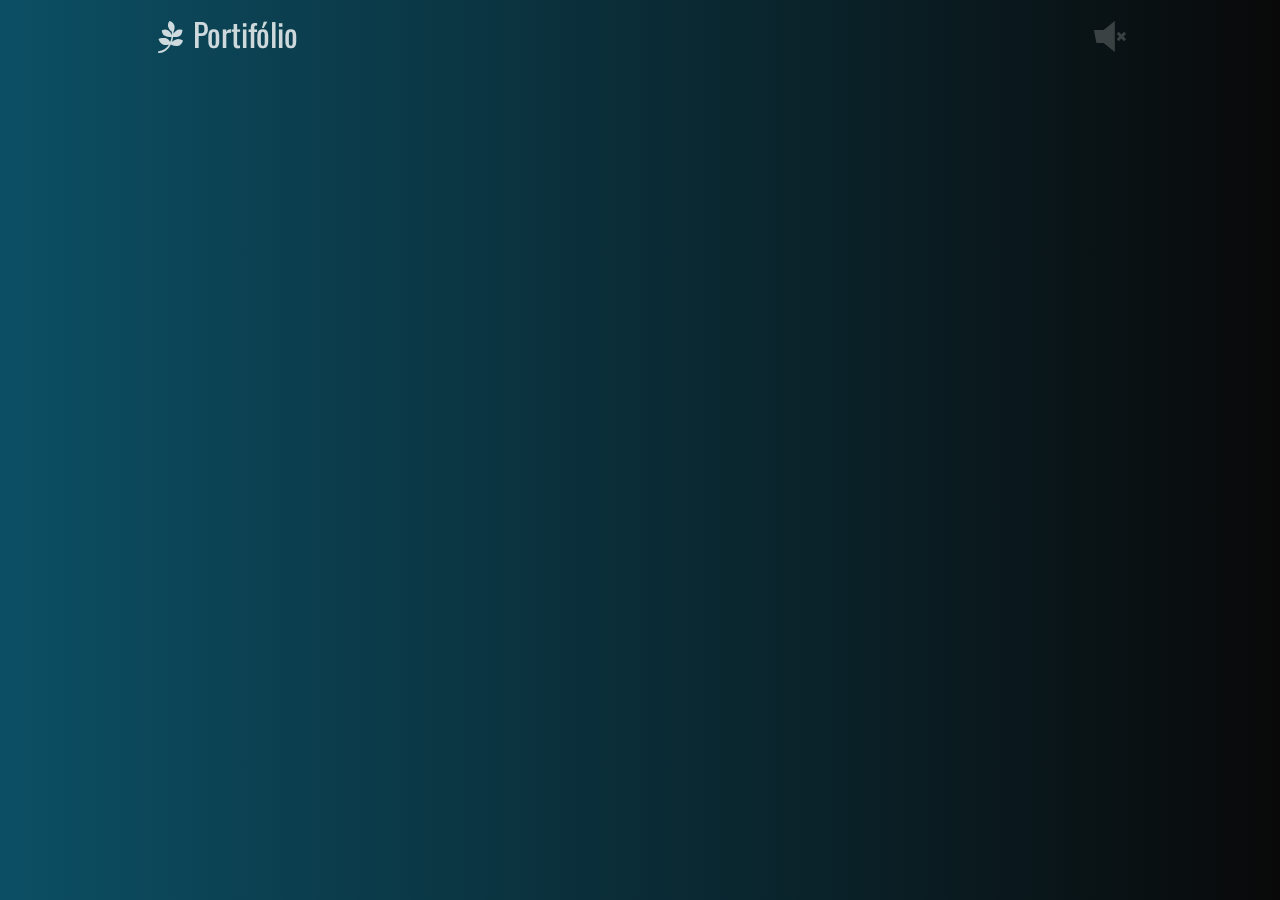
<file: index.html>
<!DOCTYPE html>
<html lang="pt-br">
    <head>
    <title>Portifólio - Robson de Jesus Narcizo</title>
    <meta charset="UTF-8">
    <meta http-equiv="X-UA-Compatible" content="IE=edge">
    <meta name="viewport" content="width=device-width, initial-scale=1.0">
    <link rel="icon" href="assets/images/favicon.ico"/>
    <link rel="preconnect" href="https://fonts.googleapis.com">
    <link rel="preconnect" href="https://fonts.gstatic.com" crossorigin>
    <link href="https://fonts.googleapis.com/css2?family=Oswald:wght@200;300;400;500;600;700&display=swap" rel="stylesheet">   
    <link rel="stylesheet" href="assets/css/fontello.css" /> 
    <link rel="stylesheet" href="assets/css/index.css" />
    <script src="assets/js/scripts.js"></script>
</head>
<body>
    <main>
        <div class="container-menu content">
            <span class="icon-page">Portifólio</span>
            <audio id="audio" controls autoplay="false" loop >
                <source src="assets/media/path-to-glory.mp3" type="audio/mpeg" >
                <p>Your browser does not support HTML5 audio, but you can still</p>
            </audio>
            <span class="icon-volume-off" ></span>
        </div>
        <div class="circles">
            <div></div>
            <div></div>
            <div class="link" ><a href="https://github.com/robtrybe" class="icon-github" target="_blank"></a></div>
            <div></div>
            <div class="link" ><a href="portifolio.html" class="icon-user-add" target="_blank"></a></div>
            <div></div>
            <div></div>
            <div class="link"><a href="https://www.linkedin.com/in/robson-narcizo-7123a220a/" class="icon-linkedin" target="_blank"></a></div>
            <div></div>
            <div></div>
            <div></div>
            <div></div>
            <div></div>
            <div></div>
        </div>
    </main>
</body>
</html>
</file>
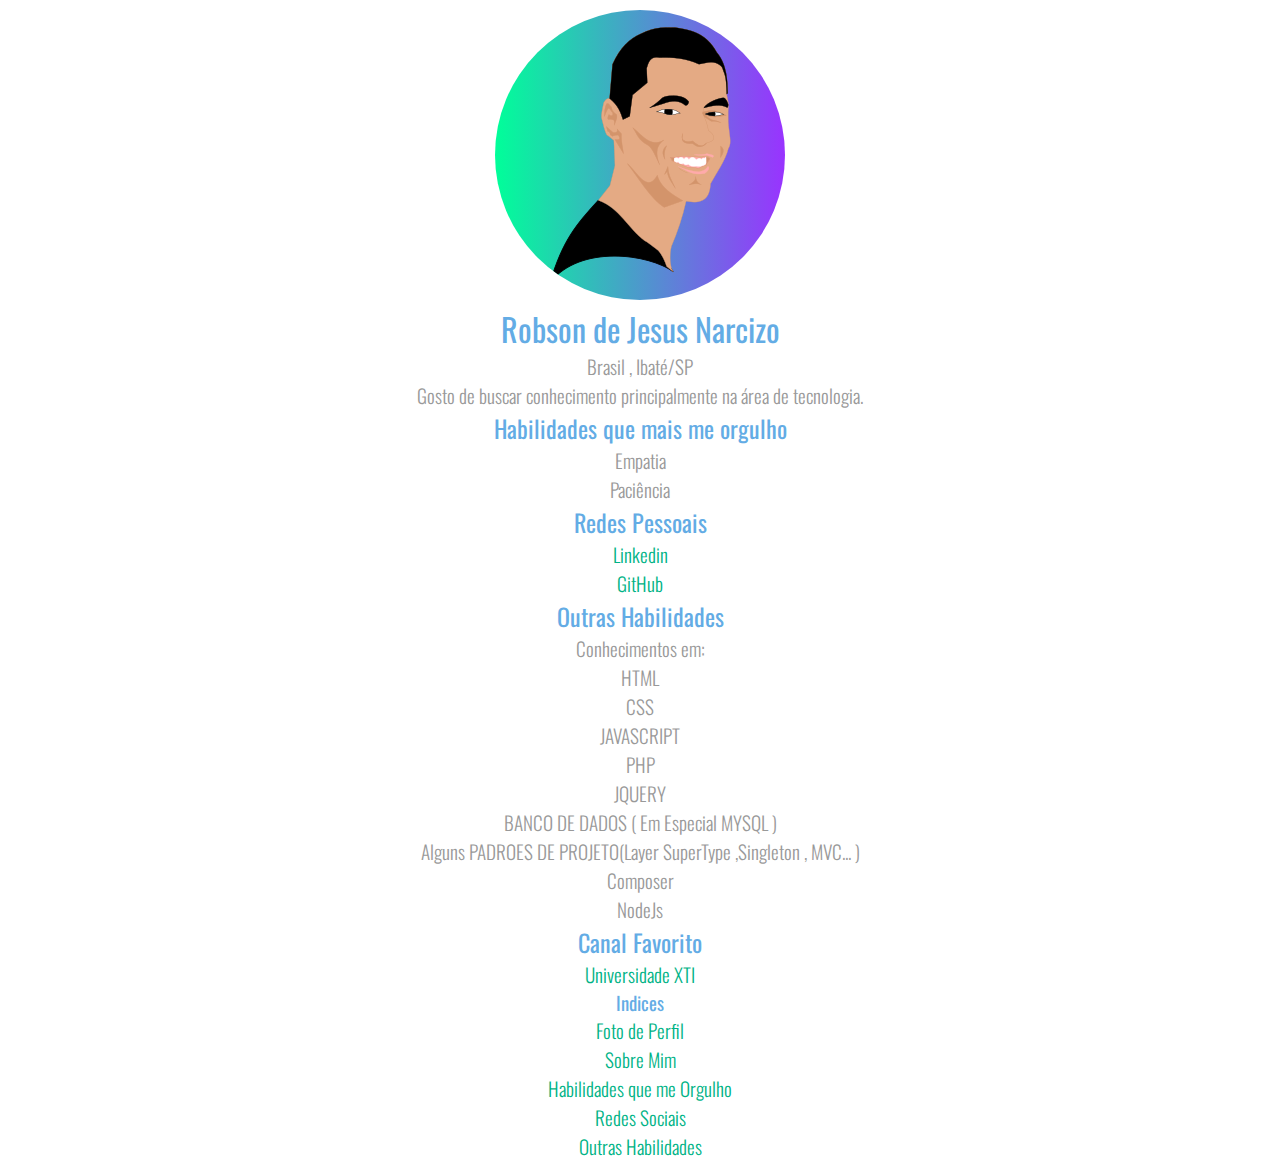
<file: portifolio.html>
<!DOCTYPE html>
<html lang="pt-br">
<head>
    <meta charset="UTF-8">
    <meta http-equiv="X-UA-Compatible" content="IE=edge">
    <meta name="viewport" content="width=device-width, initial-scale=1.0">
    <link rel="preconnect" href="https://fonts.googleapis.com">
    <link rel="preconnect" href="https://fonts.gstatic.com" crossorigin>
    <link href="https://fonts.googleapis.com/css2?family=Oswald:wght@200;300;400;500;600;700&display=swap" rel="stylesheet">
    <title>Robson Narcizo - Portifólio</title>
    <link rel="stylesheet" href="assets/css/portifolio.css" />
</head>
<body>
    <img src="assets/images/rob.png" alt="Acreditem, esse sou eu" width="290px" id="perfil-photo" />
    <h1 class="title">Robson de Jesus Narcizo</h1>
    <p>Brasil , Ibaté/SP</p>
    <p id="description"><strong>Gosto de buscar conhecimento</strong> principalmente na área de tecnologia.</p>
    <h2 id="skils-guys" class="sub-title">Habilidades que mais me orgulho</h2>
    <ul>
        <li>Empatia</li>
        <li>Paciência</li>
    </ul>

    <h2 id="social-media" class="sub-title">Redes Pessoais</h2>
    <ul>
        <li><a href="https://www.linkedin.com/in/robson-narcizo-7123a220a/" title="Meu Likedin" target="_blank">Linkedin</a></li>
        <li><a href="https://github.com/robtrybe" title="Meu GitHub" target="_blank">GitHub</a></li>
    </ul>

    <h2 id="skils-anothers" class="sub-title">Outras Habilidades</h2>
    <p>Conhecimentos em:</p>
    <ul>
        <li>HTML</li>
        <li>CSS</li>
        <li>JAVASCRIPT</li>
        <li>PHP</li>
        <li>JQUERY</li>
        <li>BANCO DE DADOS ( Em Especial MYSQL )</li>
        <li>Alguns PADROES DE PROJETO(Layer SuperType ,Singleton , MVC... )</li>
        <li>Composer</li>
        <li>NodeJs</li>
    </ul>
    <h2 class="sub-title">Canal Favorito</h2>
    <a href="https://www.youtube.com/watch?v=VtJuifD4dSE&list=PLxQNfKs8YwvEk85FbeXxDnFecAntIQdRf" target="_blank">Universidade XTI</a>
    <h3 class="sub-title">Indices</h3>
    <ul>
        <li><a href="#perfil-photo">Foto de Perfil</a></li>
        <li><a href="#description">Sobre Mim</a></li>
        <li><a href="#skils-guys">Habilidades que me Orgulho</a></li>
        <li><a href="#social-media">Redes Sociais</a></li>
        <li><a href="#skils-anothers">Outras Habilidades</a></li>
    </ul>
</body>
</html>
</file>
<file: assets/css/fontello.css>
@font-face {
  font-family: 'fontello';
  src: url('../font/fontello.eot?79266834');
  src: url('../font/fontello.eot?79266834#iefix') format('embedded-opentype'),
       url('../font/fontello.woff2?79266834') format('woff2'),
       url('../font/fontello.woff?79266834') format('woff'),
       url('../font/fontello.ttf?79266834') format('truetype'),
       url('../font/fontello.svg?79266834#fontello') format('svg');
  font-weight: normal;
  font-style: normal;
}
/* Chrome hack: SVG is rendered more smooth in Windozze. 100% magic, uncomment if you need it. */
/* Note, that will break hinting! In other OS-es font will be not as sharp as it could be */
/*
@media screen and (-webkit-min-device-pixel-ratio:0) {
  @font-face {
    font-family: 'fontello';
    src: url('../font/fontello.svg?79266834#fontello') format('svg');
  }
}
*/
[class^="icon-"]:before, [class*=" icon-"]:before {
  font-family: "fontello";
  font-style: normal;
  font-weight: normal;
  speak: never;

  display: inline-block;
  text-decoration: inherit;
  width: 1em;
  margin-right: .2em;
  text-align: center;
  /* opacity: .8; */

  /* For safety - reset parent styles, that can break glyph codes*/
  font-variant: normal;
  text-transform: none;

  /* fix buttons height, for twitter bootstrap */
  line-height: 1em;

  /* Animation center compensation - margins should be symmetric */
  /* remove if not needed */
  margin-left: .2em;

  /* you can be more comfortable with increased icons size */
  /* font-size: 120%; */

  /* Font smoothing. That was taken from TWBS */
  -webkit-font-smoothing: antialiased;
  -moz-osx-font-smoothing: grayscale;

  /* Uncomment for 3D effect */
  /* text-shadow: 1px 1px 1px rgba(127, 127, 127, 0.3); */
}

.icon-user-add:before { content: '\e800'; } /* '' */
.icon-volume-up:before { content: '\e801'; } /* '' */
.icon-volume-off:before { content: '\e802'; } /* '' */
.icon-github:before { content: '\f09b'; } /* '' */
.icon-linkedin:before { content: '\f0e1'; } /* '' */
.icon-page:before { content: '\f18c'; } /* '' */
</file>
<file: assets/css/index.css>
*{
    padding:0;
    margin:0;
    box-sizing:border-box;
    font-family: 'Oswald','sans-serif';
}

main{
    position:relative;
    background-image: linear-gradient(to right,#0c4f64,rgb(9, 9, 9));
    width:100%;
    height:100vh;
    transition: all .5 linear;
}

audio{
    display:none;
}

.circles{
    position:absolute;
    top:0;
    left:0;
    width:100%;
    height:100%;
    overflow: hidden;
}

.circles div{
    position: absolute;
    left:10px;
    width:30px;
    height:30px;
    animation:skin 30s linear infinite; 
    background-color: rgba(255,255,255,0.2);
    bottom:-150px;
    display: flex;
    justify-content: center;
    align-items: center;
    overflow: hidden;
}

.circles div a[class^="icon-"]{
    position: relative;
    width:100%;
    height: 100%;
    text-decoration: none;
    color:rgba(255,255,255,.3);
}

.circles div a[class^="icon-"]::before{
    width:100%;
    height:100%;
    font-size: 40px;
    display: flex;
    justify-content: center;
    align-items: center;
    margin:0;
}

.circles div.link{
    width:60px;
    height:60px;
    animation-delay: 5s;
    animation-duration: 18s;
    left:75%;
}

.circles div:nth-child(1){
    left:5%;
}

.circles div:nth-child(2){
    width:40px;
    height:40px;
    animation-delay: 3s;
    left:8%;
}

.circles div:nth-child(3){
    animation-delay: 13s;
    left:75%;
}

.circles div:nth-child(4){
    animation-delay: 7s;
    left:30%;
}

.circles div:nth-child(5){
    animation-delay: 10s;
    left:8%;
}

.circles div:nth-child(6){
    animation-delay: 13s;
    left:85%;
}

.circles div:nth-child(7){
    animation-delay: 13s;
    left:55%;
}

.circles div:nth-child(8){
    animation-delay: 18s;
    left:20%;
}

.circles div:nth-child(9){
    animation-delay: 15s;
    left:70%;
}
.circles div:nth-child(10){
    animation-delay: 4s;
    left:60%;
}

.circles div:nth-child(11){
    width:20px;
    height:20px;
    animation-delay: 4s;
    left:6%;
}

.circles div:nth-child(12){
    width:10px;
    height:10px;
    animation-delay: 8s;
    left:40%;
}

.circles div:nth-child(13){
    width:10px;
    height:10px;
    animation-delay: 4s;
    left:75%;
}

.circles div:nth-child(14){
    width:20px;
    height:20px;
    animation-delay: 4s;
    left:80%;
}


@keyframes skin {
    0%{
        opacity:1;
        transform:translateY(0) rotate(0deg);
        border-radius:0;
    }

    100%{
        opacity:0;
        border-radius: 50%;
        transform:translateY(-900px) rotate(720deg);
    }
}

.container-menu{
    position: fixed;
    top:0;
    left:50%;
    transform: translateX(-50%);
    z-index: 999;
}
.container-menu span{
    font-size: 2em;
    color:rgba(255,255,255,.8);
    display:inline-block;
    padding:10px 20px;
    z-index:999;
}

.container-menu .icon-volume-off,.container-menu .icon-volume-up{
    float:right;
    cursor:pointer !important;
    color:rgba(255,255,255,.2);
}

.content{
    max-width: 1024px;
    width:100%;
    margin:0 auto;
}
p{}
</file>
<file: assets/css/portifolio.css>
*{
    font-family: 'Oswald','snas-serif';
    font-weight:300;
    color:#999;
    padding:0;
    margin:0;
    box-sizing: border-box;
    text-align: center;
}
body{
    padding:10px;
}

img{
    margin:0 auto;
    border-radius: 50%;
    background-image: linear-gradient(to right,#00ff99,#9933ff);
}

.title,.sub-title{
    font-weight: 400;
    /* #9933ff   #63ace5*/
    color:#63ace5 ;
}

p,li,a{
    font-size: 1.2em;
}

a{
    color:#00b386;
    text-decoration: none;
}

a:hover{
    text-decoration: underline;
}

li a{
    font-size:1.0em;
}
</file>
